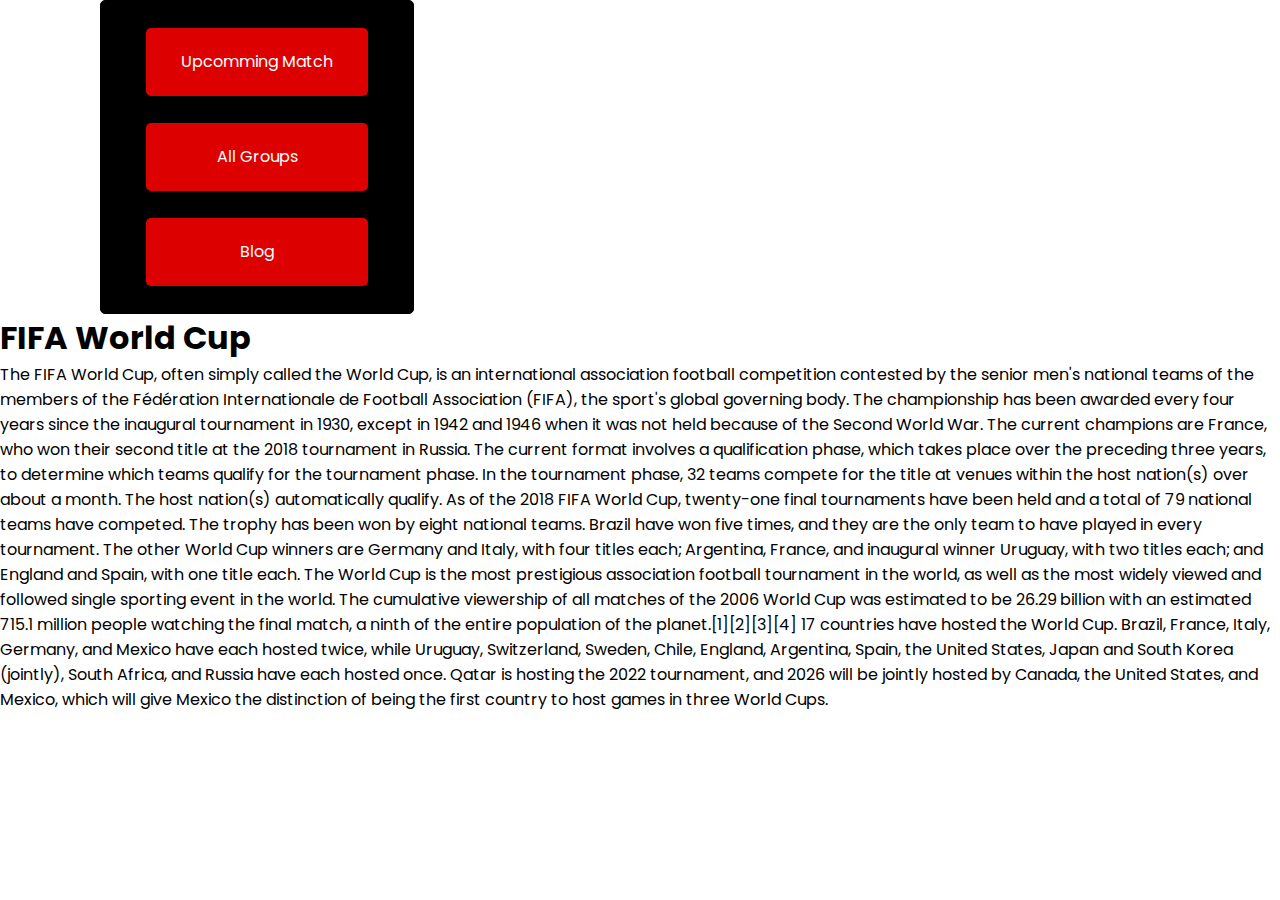
<file: blogs.html>
<!DOCTYPE html>
<html lang="en">
<head>
    <meta charset="UTF-8">
    <meta http-equiv="X-UA-Compatible" content="IE=edge">
    <meta name="viewport" content="width=device-width, initial-scale=1.0">
    <title>Document</title>
    <link rel="stylesheet" href="style.css">
    <link rel="preconnect" href="https://fonts.googleapis.com">
    <link rel="preconnect" href="https://fonts.gstatic.com" crossorigin>
    <link href="https://fonts.googleapis.com/css2?family=Poppins:wght@700&display=swap" rel="stylesheet">
</head>
<body>
    <div class="menu">
        <div class="menu-button"><a href="upcoming-match.html">Upcomming Match</a></div>
        <div class="menu-button"><a href="all-groups.html">All Groups</a></div>
        <div class="menu-button"><a href="blogs.html">Blog</a></div>
    </div>
    <h1>FIFA World Cup</h1>
    <p>The FIFA World Cup, often simply called the World Cup, is an international association football competition contested by the senior men's national teams of the members of the Fédération Internationale de Football Association (FIFA), the sport's global governing body. The championship has been awarded every four years since the inaugural tournament in 1930, except in 1942 and 1946 when it was not held because of the Second World War. The current champions are France, who won their second title at the 2018 tournament in Russia.

        The current format involves a qualification phase, which takes place over the preceding three years, to determine which teams qualify for the tournament phase. In the tournament phase, 32 teams compete for the title at venues within the host nation(s) over about a month. The host nation(s) automatically qualify.
        
        As of the 2018 FIFA World Cup, twenty-one final tournaments have been held and a total of 79 national teams have competed. The trophy has been won by eight national teams. Brazil have won five times, and they are the only team to have played in every tournament. The other World Cup winners are Germany and Italy, with four titles each; Argentina, France, and inaugural winner Uruguay, with two titles each; and England and Spain, with one title each.
        
        The World Cup is the most prestigious association football tournament in the world, as well as the most widely viewed and followed single sporting event in the world. The cumulative viewership of all matches of the 2006 World Cup was estimated to be 26.29 billion with an estimated 715.1 million people watching the final match, a ninth of the entire population of the planet.[1][2][3][4]
        
        17 countries have hosted the World Cup. Brazil, France, Italy, Germany, and Mexico have each hosted twice, while Uruguay, Switzerland, Sweden, Chile, England, Argentina, Spain, the United States, Japan and South Korea (jointly), South Africa, and Russia have each hosted once. Qatar is hosting the 2022 tournament, and 2026 will be jointly hosted by Canada, the United States, and Mexico, which will give Mexico the distinction of being the first country to host games in three World Cups.</p>
</body>
</html>
</file>
<file: style.css>
/* <!-- ================== banner style========================= --> */
*{
    margin: 0px;
    padding: 0px;
}
body{
    font-family: 'Poppins', sans-serif;
}
.container{
    /* max-width: fit-content; */
}
.banner{
    margin: 100px;
    display: flex;
    align-items: center;
    background-color:#161616;
    width: 90%;
    height: 646px;
    border: 1px solid black;
    border-radius: 30px;
    color: white;
    justify-content: center;
}
.banner-info{
    font-weight: 700;
    padding-left: 105px;
}
.banner-info h1{
    font-size: 4em;
}
.banner-image img{
    width: 500px;
    height: 550px;
}
.button{
    width: 172px;
    height: 36px;
    padding: 16px 25px 16px 25px;
    margin-top: 50px;
    border-radius: 5px;
    background-color: #DD0000;
}
.button a{
    text-decoration: none;
    color: white;
    font-size: 17px;
    display: flex;
    justify-content: center;
    padding: 5px;
}
/* =================Menu Styles============================ */
.menu-and-cards{
    display: grid;
    grid-template-columns: repeat(2, 1fr);
}
.menu{
    width: 312px;
    height: 312px;
    background-color: black;
    border: 1px solid black;
    border-radius: 5px;
    display: flex;
    flex-direction: column;
    justify-content: space-evenly;
    align-items: center;
    margin-left: 100px;
}
.menu-button{
    width: 172px;
    height: 36px;
    padding: 16px 25px 16px 25px;
    border-radius: 5px;
    background-color: #DD0000;
    

}
.menu-button a{
    text-decoration: none;
    color: white;
    font-size: 16px;
    display: flex;
    justify-content: center;
    padding: 5px;
}
/* ===================cards styles================= */
.cards{
    display: grid;
    grid-template-columns: repeat(3, 1fr);
    column-gap: 20px;
    row-gap: 40px;
}
.card{
    width: 312px;
    height: 365px;
    border: 1px solid grey;
    border-radius: 5px;
    }
    .transfer{
    border: 1px solid black;
    border-radius: 5px;
    width:100px;
    height: 22px;
    padding: 4px 16px 4px 16px;
    margin-top:20px ;
    margin-left: 20px;
    text-align: center;
}
    .card-image img{
        width: 312px;
        height: 175px;
    }
    .card-info p{
        padding-left: 20px;
        padding-top: 30px;
    }
    .time-comment{
    display: flex;
    justify-content: space-evenly;
    }
    .time, .comment{
        display: flex; 
        align-items: center;
    }
/* =========================menu and cards========================= */
.menu-and-cards{
    display: grid;
    grid-template-columns: repeat(2, 1fr);
}
/* ========================match style====================== */
.matches{
    display: grid;
    grid-template-columns: repeat(3, 1fr);
    column-gap: 20px;
    row-gap: 40px;
}
.match{
    width: 312px;
    height: 242px;
    border: 1px solid grey;
}
.match-flags{
    display: flex;
    width: 252px;
    height: 56px;
    justify-content: space-between;
    align-items: center;
    padding-top: 20px;
    padding-left: 35px;
}
.match-info{
    padding-left: 20px;
    padding-top: 40px;
    text-align: center;
}
/* ==================footer======================= */
.footer{
    width: 100%;
    height: 250px;
    background-color: #161616;
    color: wheat;
    text-align: center;
    margin-top: 200px;
    padding-top: 150px;
}
.footer h1{
    padding-bottom: 100px;
}
.footer hr{
    width: 85%;
    margin-left: 104px;
}
.footer a{

    color: wheat;
    text-align: center;
    align-items: center;
    justify-content: center;
}
.last-line{
    display: flex;
    justify-content: space-evenly;
    padding-top: 40px;
}

/* =================media query================= */

/* smaller device */
@media screen and (max-width: 376px){
    .banner{
        width: 334px;
        height: 472px;
        flex-direction: column;
    }
    .banner-image img{
        width: 233px;
        height: 245px;
        margin-top: -4px;
        padding-left: 56px;
    }
    .banner-info h1{
        font-size: 22px;
        text-align: center;
   
    }
    .banner-info p{
        font-size: 14px;
    }
    .button{
        margin-top: -20px;
  
    }
    .button a{
        width: 160px;
        height: 40px;
        padding: 8px 12px 8px 12px;
    }
    .menu-and-cards{
        display: grid;
        grid-template-columns: repeat(1, 1fr);
    }
    .cards{
        display: grid;
        grid-template-columns: repeat(1, 1fr);
    }
    .footer h1{
        padding-bottom: 20px;
    }
    .last-line{
        flex-direction: column;
    }
}
/* medium device */
@media screen and (min-width: 377px) and (max-width:768px) {
    .banner{
        width: 50px;
        height: 398px;
    }
    .banner-image img{
        width: 323px;
        height: 340px;
    }
}
</file>
